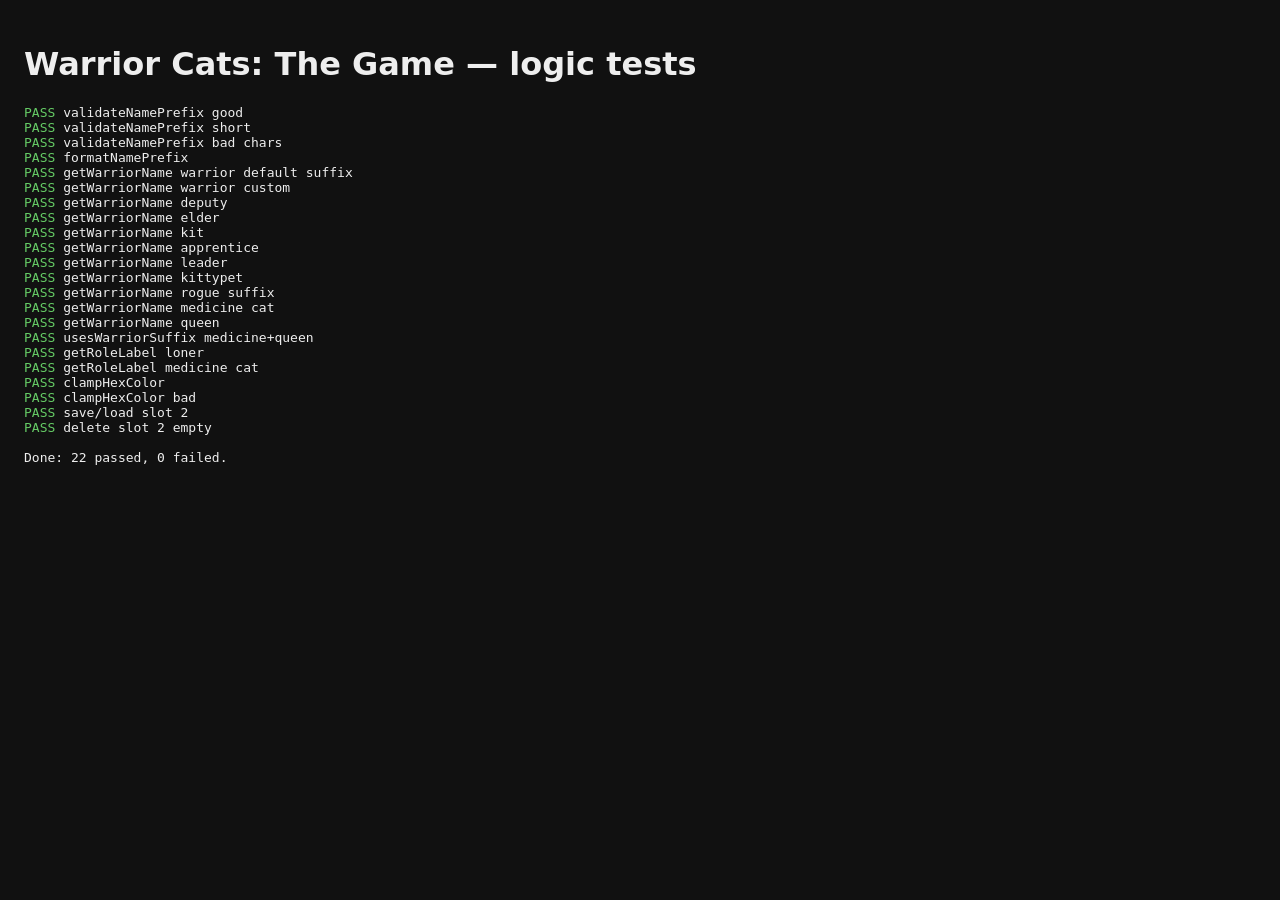
<file: tests/test-runner.html>
<!DOCTYPE html>
<html lang="en">
<head>
  <meta charset="UTF-8">
  <meta name="viewport" content="width=device-width, initial-scale=1.0">
  <title>Warrior Cats: The Game — tests</title>
  <style>
    body { font-family: system-ui, sans-serif; padding: 1rem; background: #111; color: #eee; }
    .pass { color: #6c6; }
    .fail { color: #f66; }
    pre { white-space: pre-wrap; }
  </style>
</head>
<body>
  <h1>Warrior Cats: The Game — logic tests</h1>
  <pre id="out"></pre>
  <script src="../js/game-logic.js"></script>
  <script>
    (function () {
      const out = document.getElementById('out');
      let passed = 0, failed = 0;
      const lines = [];

      function ok (name, cond) {
        if (cond) {
          passed++;
          lines.push('<span class="pass">PASS</span> ' + name);
        } else {
          failed++;
          lines.push('<span class="fail">FAIL</span> ' + name);
        }
      }

      ok('validateNamePrefix good', GameLogic.validateNamePrefix('Blue'));
      ok('validateNamePrefix short', !GameLogic.validateNamePrefix('A'));
      ok('validateNamePrefix bad chars', !GameLogic.validateNamePrefix('Blue2'));

      ok('formatNamePrefix', GameLogic.formatNamePrefix('fire') === 'Fire');

      const p = GameLogic.createDefaultProfile();
      ok('getWarriorName warrior default suffix', GameLogic.getWarriorName({ ...p, namePrefix: 'Fire', rank: 'warrior', nameSuffix: 'heart' }) === 'Fireheart');
      ok('getWarriorName warrior custom', GameLogic.getWarriorName({ ...p, namePrefix: 'Sand', rank: 'warrior', nameSuffix: 'storm' }) === 'Sandstorm');
      ok('getWarriorName deputy', GameLogic.getWarriorName({ ...p, namePrefix: 'Gray', rank: 'deputy', nameSuffix: 'stripe' }) === 'Graystripe');
      ok('getWarriorName elder', GameLogic.getWarriorName({ ...p, namePrefix: 'Hal', rank: 'elder', nameSuffix: 'tail' }) === 'Haltail');
      ok('getWarriorName kit', GameLogic.getWarriorName({ ...p, namePrefix: 'Sand', rank: 'kit' }) === 'Sandkit');
      ok('getWarriorName apprentice', GameLogic.getWarriorName({ ...p, namePrefix: 'Sand', rank: 'apprentice' }) === 'Sandpaw');
      ok('getWarriorName leader', GameLogic.getWarriorName({ ...p, namePrefix: 'Blue', rank: 'leader' }) === 'Bluestar');
      ok('getWarriorName kittypet', GameLogic.getWarriorName({ ...p, namePrefix: 'Rusty', rank: 'kittypet' }) === 'Rusty');
      ok('getWarriorName rogue suffix', GameLogic.getWarriorName({ ...p, namePrefix: 'Dark', rank: 'rogue', nameSuffix: 'claw' }) === 'Darkclaw');
      ok('getWarriorName medicine cat', GameLogic.getWarriorName({ ...p, namePrefix: 'Leaf', rank: 'medicine cat', nameSuffix: 'shine' }) === 'Leafshine');
      ok('getWarriorName queen', GameLogic.getWarriorName({ ...p, namePrefix: 'Sorrel', rank: 'queen', nameSuffix: 'tail' }) === 'Sorreltail');
      ok('usesWarriorSuffix medicine+queen', GameLogic.usesWarriorSuffixRank('medicine cat') && GameLogic.usesWarriorSuffixRank('queen'));
      ok('getRoleLabel loner', GameLogic.getRoleLabel({ ...p, clan: 'Outside the clans', rank: 'loner' }) === 'Loner');
      ok('getRoleLabel medicine cat', GameLogic.getRoleLabel({ ...p, clan: 'RiverClan', rank: 'medicine cat' }) === 'RiverClan — Medicine cat');

      ok('clampHexColor', GameLogic.clampHexColor('#ff00aa') === '#ff00aa');
      ok('clampHexColor bad', GameLogic.clampHexColor('nope') === '#c9753d');

      try {
        const testP = GameLogic.createDefaultProfile();
        testP.namePrefix = 'Slotb';
        GameLogic.saveProfile(testP, 2);
        ok('save/load slot 2', GameLogic.loadProfile(2).namePrefix === 'Slotb');
        GameLogic.deleteSaveSlot(2);
        ok('delete slot 2 empty', GameLogic.loadProfile(2) === null);
      } catch (se) {
        ok('save slots (localStorage)', false);
      }

      lines.push('');
      lines.push('Done: ' + passed + ' passed, ' + failed + ' failed.');
      out.innerHTML = lines.join('\n');
    })();
  </script>
</body>
</html>
</file>
